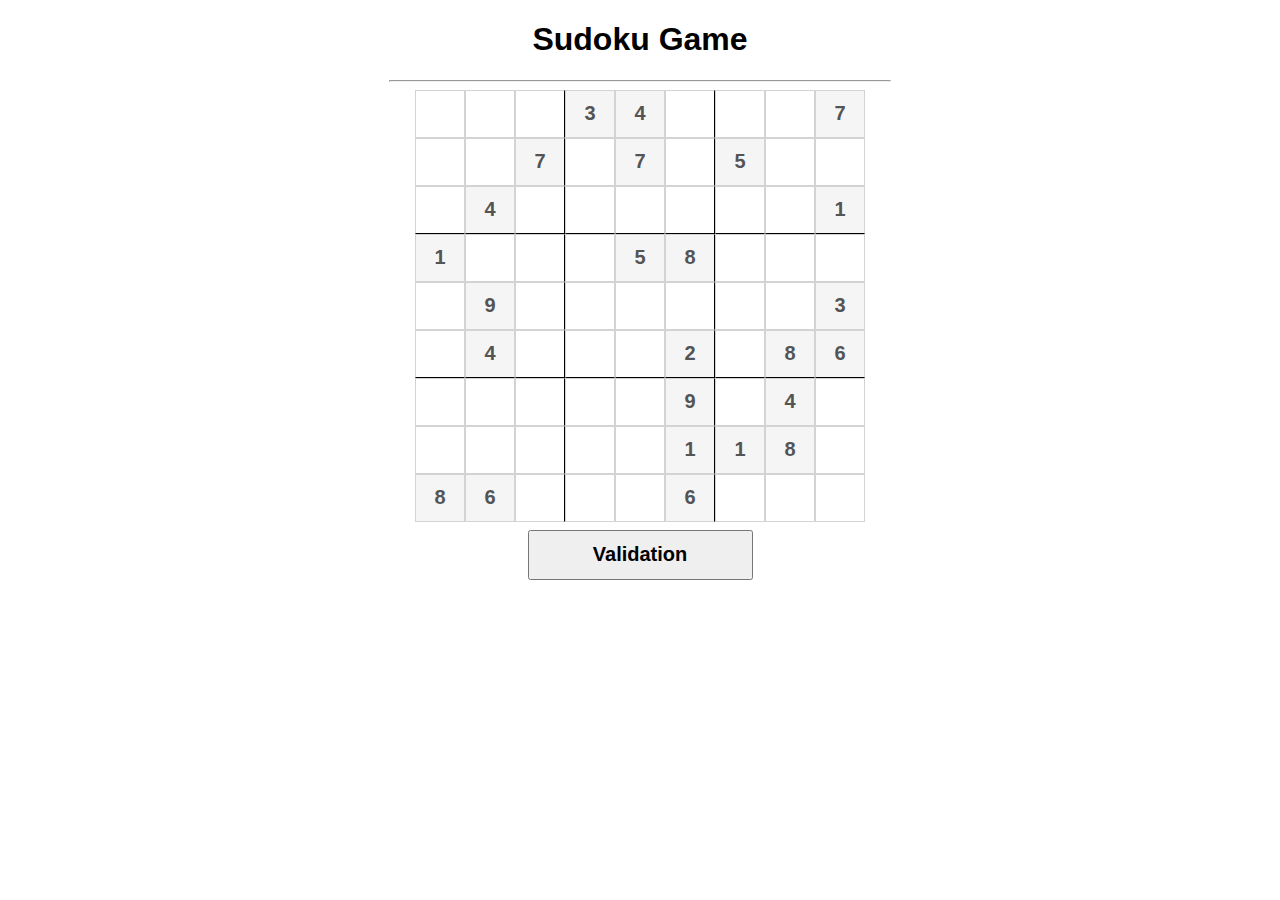
<file: index.html>
<!DOCTYPE html>
<html lang="en">
<head>
    <meta charset="UTF-8">
    <meta name="viewport" content="width=device-width, initial-scale=1.0">
    <script src="https://code.jquery.com/jquery-3.2.1.slim.min.js"></script>
    <link rel="stylesheet" href="sudoku.css">
    <!-- <script src="https://cdnjs.cloudflare.com/ajax/libs/jquery/3.7.1/jquery.min.js" integrity="sha512-v2CJ7UaYy4JwqLDIrZUI/4hqeoQieOmAZNXBeQyjo21dadnwR+8ZaIJVT8EE2iyI61OV8e6M8PP2/4hpQINQ/g==" crossorigin="anonymous" referrerpolicy="no-referrer"></script> -->
    <script src="sudoku.js"></script>
    <title>Sudoku</title>
</head>
<body>
    <h1>Sudoku Game</h1>
    <hr>
    <!--<h2 id="errors">0</h2>-->

    <!-- 9x9 board -->
    <div id="board"></div>
    
</body>

</html>
</file>
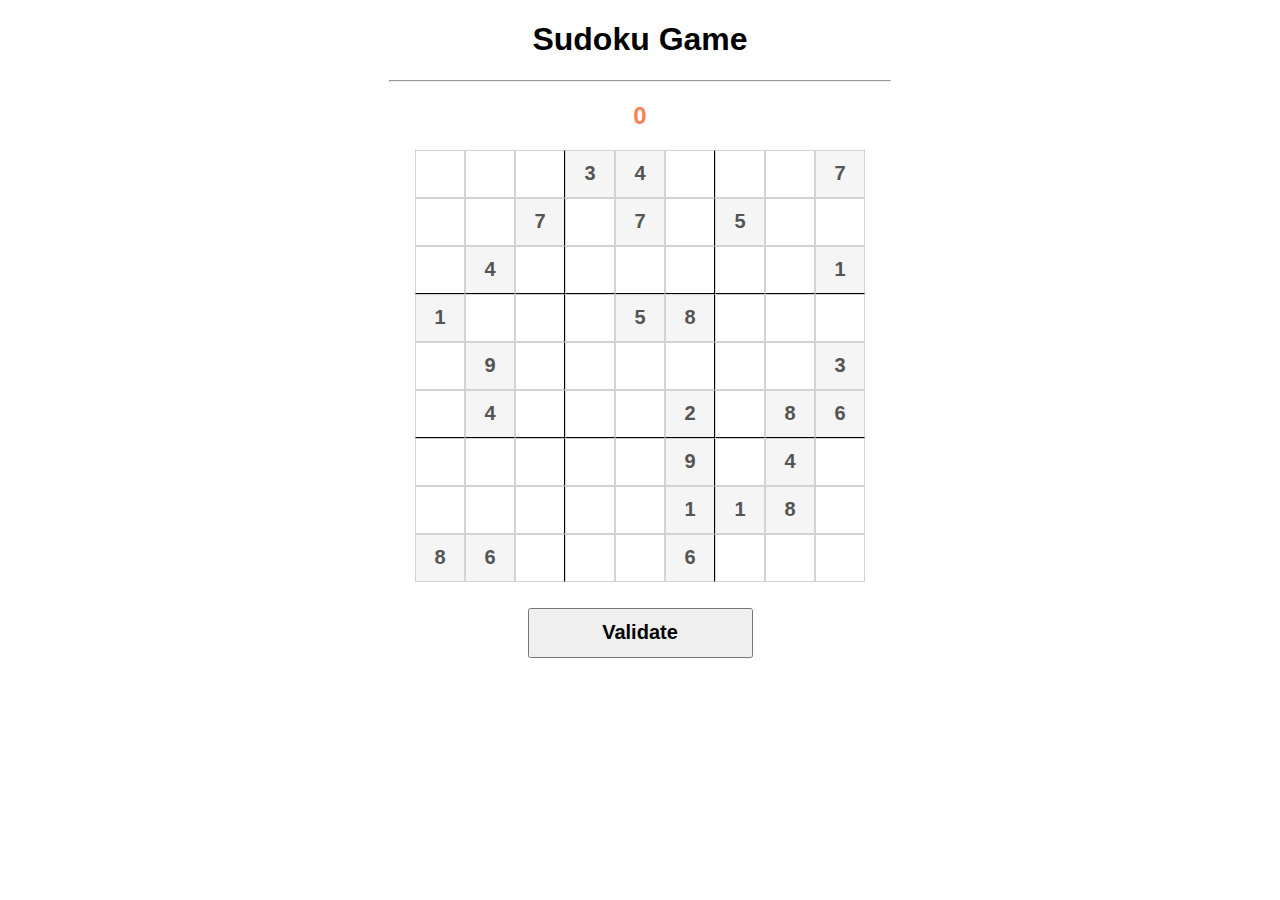
<file: davidsudoku.html>
<!DOCTYPE html>
<html lang="en">
<head>
    <meta charset="UTF-8">
    <meta name="viewport" content="width=device-width, initial-scale=1.0">
    <script src="https://code.jquery.com/jquery-3.2.1.slim.min.js"></script>
    <link rel="stylesheet" href="sudoku.css">
    <!-- <script src="https://cdnjs.cloudflare.com/ajax/libs/jquery/3.7.1/jquery.min.js" integrity="sha512-v2CJ7UaYy4JwqLDIrZUI/4hqeoQieOmAZNXBeQyjo21dadnwR+8ZaIJVT8EE2iyI61OV8e6M8PP2/4hpQINQ/g==" crossorigin="anonymous" referrerpolicy="no-referrer"></script> -->
    
    <title>Sudoku</title>
</head>
<body>
    <h1>Sudoku Game</h1>
    <hr>
    <h2 id="errors">0</h2>

    <!-- 9x9 board -->
    <div id="board"></div>
    <br>
    <!--
    <div id="digits">
    </div>-->
    <button>Validate</button>
</body>
<script>
    
let numSelected = null;
let tileSelected = null;
let loadDataInfo = null
var errors = 0;
const board = Array.from({ length: 9 }, () => Array.from({ length: 9 }, () => 0)); // creating 9 arrays which have 9 values [0,0,0,...] * 9

const MockData = (data) => { // Funcion to load information from Json
    //debugger;
    loadDataInfo = JSON.parse(data);
    createSudokuBoard(loadDataInfo);
    //setGame(loadDataInfo); // callback function to create digits number and set numbers.

}

const errorFun = (msg) => {
    alert(msg);
}
let loadPromise = new Promise((load, error) => {
    let httpReq = new XMLHttpRequest();
    httpReq.onload = () => {
        if (httpReq.status == 200)
            load(httpReq.response);
        else
            error(httpReq.statusText);
    }
    httpReq.open("GET", "./MOCK_DATA.json");
    httpReq.send();
}).then(MockData, errorFun);

function createSudokuBoard(data) {
    //debugger;
    

    for(let i = 0; i < data.length; i++){  // data[i] = each array e.g.[232234327]
        if(i == 0){
            const [col1, row1, val1, col2, row2, val2, col3, row3, val3] = data[i].val.split('').map(Number); // change individual string to number and return it
            board[row1 - 1][col1 - 1] = val1;
            board[row2 - 1][col2 - 1] = val2;
            board[row3 - 1][col3 - 1] = val3;
        }
        else if(i == 1){
            const [col1, row1, val1, col2, row2, val2, col3, row3, val3] = data[i].val.split('').map(Number);
            board[row1 - 1][col1 + 2] = val1;
            board[row2 - 1][col2 + 2] = val2;
            board[row3 - 1][col3 + 2] = val3;
        }
        else if(i == 2){
            const [col1, row1, val1, col2, row2, val2, col3, row3, val3] = data[i].val.split('').map(Number);
            board[row1 - 1][col1 + 5] = val1;
            board[row2 - 1][col2 + 5] = val2;
            board[row3 - 1][col3 + 5] = val3;
        }
        else if(i == 3){
            const [col1, row1, val1, col2, row2, val2, col3, row3, val3] = data[i].val.split('').map(Number);
            board[row1 + 2][col1 - 1] = val1;
            board[row2 + 2][col2 - 1] = val2;
            board[row3 + 2][col3 - 1] = val3;
        }
        else if(i == 4){
            const [col1, row1, val1, col2, row2, val2, col3, row3, val3] = data[i].val.split('').map(Number);
            board[row1 + 2][col1 + 2] = val1;
            board[row2 + 2][col2 + 2] = val2;
            board[row3 + 2][col3 + 2] = val3;
        }
        else if(i == 5){
            const [col1, row1, val1, col2, row2, val2, col3, row3, val3] = data[i].val.split('').map(Number);
            board[row1 + 2][col1 + 5] = val1;
            board[row2 + 2][col2 + 5] = val2;
            board[row3 + 2][col3 + 5] = val3;
        }
        else if(i == 6){
            const [col1, row1, val1, col2, row2, val2, col3, row3, val3] = data[i].val.split('').map(Number);
            board[row1 + 5][col1 - 1] = val1;
            board[row2 + 5][col2 - 1] = val2;
            board[row3 + 5][col3 - 1] = val3;
        }
        else if(i == 7){
            const [col1, row1, val1, col2, row2, val2, col3, row3, val3] = data[i].val.split('').map(Number);
            board[row1 + 5][col1 + 2] = val1;
            board[row2 + 5][col2 + 2] = val2;
            board[row3 + 5][col3 + 2] = val3;
        }
        else if(i == 8){
            const [col1, row1, val1, col2, row2, val2, col3, row3, val3] = data[i].val.split('').map(Number);
            board[row1 + 5][col1 + 5] = val1;
            board[row2 + 5][col2 + 5] = val2;
            board[row3 + 5][col3 + 5] = val3;
        }
    }
    
    // Board 9x9
    for (let r = 0; r < 9; r++) {   // row loop 
        //debugger;
        for (let c = 0; c < 9; c++) {  //column loop
            //let tile = document.createElement("div");
            let tile = document.createElement("input");
            tile.type = "text";
            tile.id = r.toString() + "-" + c.toString();  // assign each box row&column id  0-0
            if (board[r][c] != "0") {  
                //tile.innerText = board[r][c];
                tile.value = board[r][c];
                tile.setAttribute("disabled", true);
                tile.classList.add("tile-start");
            }
            if (r == 2 || r == 5) {
                tile.classList.add("horizontal-line");  // add horizontal line 
            }
            if (c == 2 || c == 5) {  // add vertical line 
                tile.classList.add("vertical-line");
            }
            tile.addEventListener("change", validInput);
            tile.classList.add("tile");
           
            document.getElementById("board").append(tile);
        }
    }
  }

const validInput = (event)=>{
    let flag = false;
    for(let i = 1; i<10;i++){
        if(event.target.value == i || event.target.value == ''){
            flag = true;
            if(event.target.value != ''){
                event.target.classList.remove("empty");
                event.target.classList.remove("test");
                const [r, c] = event.target.id.split('-').map(Number);
                board[r][c]= Number(event.target.value);
            }
            break;
        }
    }
    if(flag == false){
        alert("Please input only one digit from 1-9")
        event.target.value = '';
        event.target.classList.add("empty");
    }
}

//Validate Button
document.querySelectorAll("button")[0].addEventListener("click",()=>{
    errors = 0;
    //RESET
    for(let r in board){
        for(let c in board[r]){
            let tile = document.getElementById(`${r}-${c}`);
            tile.classList.remove("rowtest","coltest","test");
        }
    }

    //ROW AND COLUMN VALIDATION
    for(let r in board){
        for(let c in board[r]){
            let tile = document.getElementById(`${r}-${c}`);
            //tile.classList.remove("test");
            
            if(board[r][c]==0){
                //ERROR
                tile.classList.add("empty");
            }else{
                //ROW
                for(let i=0;i<9;i++){
                    if(board[r][c] == board[r][i] && board[r][i] != 0 && i != c){
                        tile.classList.add("rowtest");
                        errors += 0.5;
                    }
                }
            }
            //COLUMN
            if(board[c][r] != 0){
                for(let i=0;i<9;i++){
                    if(board[c][r] == board[i][r] && board[i][r] != 0 && i != c){
                        document.getElementById(`${c}-${r}`).classList.add("coltest");
                        errors += 0.5;
                    }
                }
            }
        }
    }

    //VALIDATING 3X3
    let vArray1 = [];
    let vArray2 = [];
    let vArray3 = [];
    let vArray4 = [];
    let vArray5 = [];
    let vArray6 = [];
    let vArray7 = [];
    let vArray8 = [];
    let vArray9 = [];
    for(let r = 0; r<9; r++){
        if(r<3){
            for(let c = 0;c<3;c++){
                if(board[r][c] != 0){
                    vArray1.push(document.getElementById(`${r}-${c}`));
                }
                if(board[r][c+3] != 0){
                    vArray2.push(document.getElementById(`${r}-${c+3}`));
                }
                if(board[r][c+6] != 0){
                    vArray3.push(document.getElementById(`${r}-${c+6}`));
                }
            }
        }
        if(r>2 && r<6){
            for(let c = 0;c<3;c++){
                if(board[r][c] != 0){
                    vArray4.push(document.getElementById(`${r}-${c}`));
                }
                if(board[r][c+3] != 0){
                    vArray5.push(document.getElementById(`${r}-${c+3}`));
                }
                if(board[r][c+6] != 0){
                    vArray6.push(document.getElementById(`${r}-${c+6}`));
                }
            }
        }
        if(r>5){
            for(let c = 0;c<3;c++){
                if(board[r][c] != 0){
                    vArray7.push(document.getElementById(`${r}-${c}`));
                }
                if(board[r][c+3] != 0){
                    vArray8.push(document.getElementById(`${r}-${c+3}`));
                }
                if(board[r][c+6] != 0){
                    vArray9.push(document.getElementById(`${r}-${c+6}`));
                }
            }
        }
    }
    const validArray = [vArray1,vArray2,vArray3,vArray4,vArray5,vArray6,vArray7,vArray8,vArray9];
    for(let i of validArray){
        for(let a of i){
            for(let b of i){
                if(a != b && a.value == b.value){
                    a.classList.add("test");
                    errors += 0.5;
                }
            }
        }
    }
    document.getElementById("errors").innerText = errors;
});
</script>
</html>
</file>
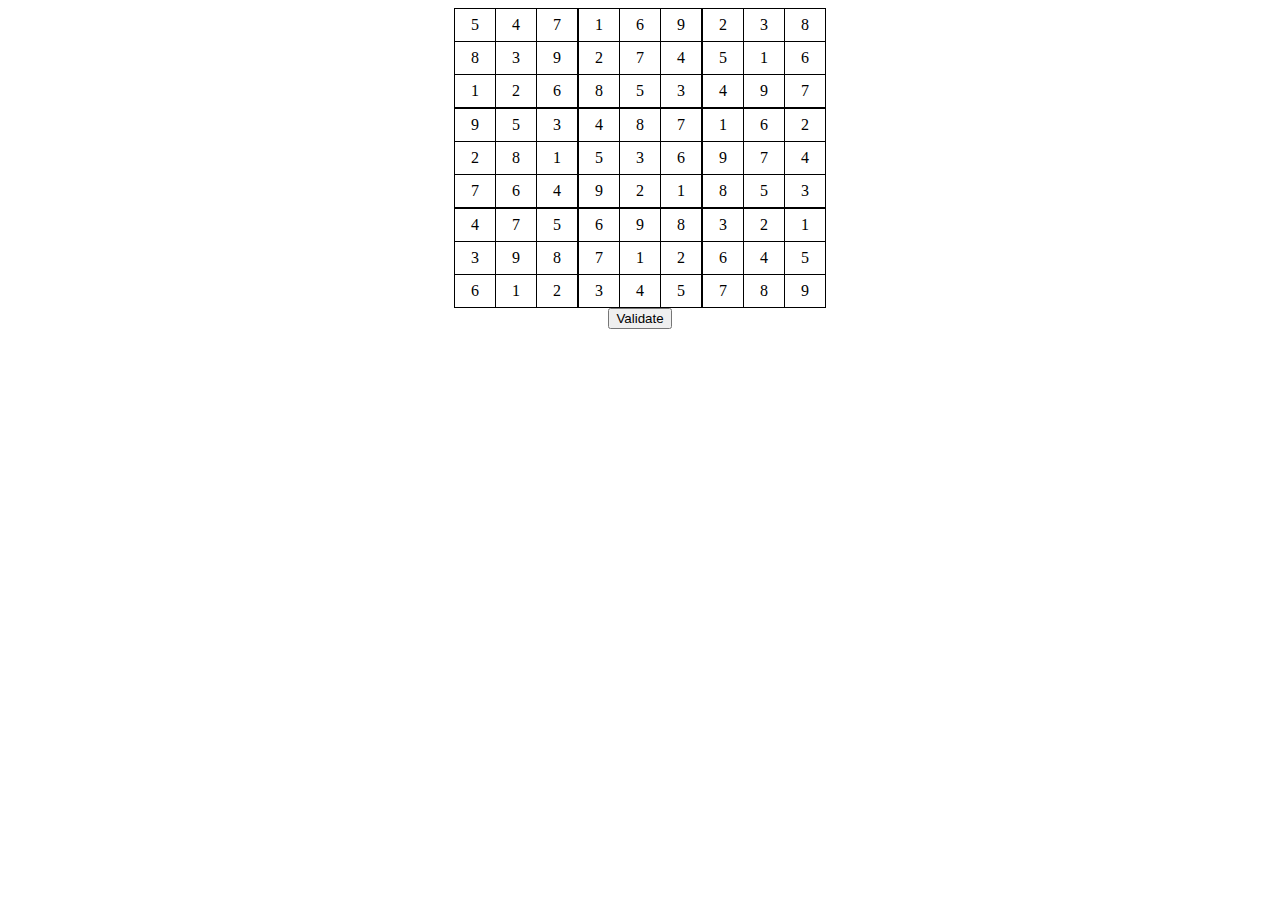
<file: index_copy_otoha.html>
<!DOCTYPE html>
<html lang="en">

<head>
    <meta charset="UTF-8">
    <meta name="viewport" content="width=device-width, initial-scale=1.0">
    <title>Sudoku</title>
    <style>
        body {
            text-align: center;
        }

        .grid {
            display: grid;
            grid-template-columns: auto auto auto;
            width: 372px;
            margin: auto;
        }

        table {
            border-collapse: collapse;
        }

        td {
            width: 30px;
            height: 30px;
            border: 1px solid black;
            background-color: white;
        }

        input {
            width: 30px;
            height: 30px;
            text-align: center;
        }

        input::-webkit-outer-spin-button,
        input::-webkit-inner-spin-button {
            -webkit-appearance: none;
            margin: 0;
        }
    </style>
</head>

<body>
    <div class="grid">
        <table class="square">
            <tr>
                <td>5</td>
                <td>4</td>
                <td>7</td>
            </tr>
            <tr>
                <td>8</td>
                <td>3</td>
                <td>9</td>
            </tr>
            <tr>
                <td>1</td>
                <td>2</td>
                <td>6</td>
            </tr>
        </table>
        <table class="square">
            <tr>
                <td>1</td>
                <td>6</td>
                <td>9</td>
            </tr>
            <tr>
                <td>2</td>
                <td>7</td>
                <td>4</td>
            </tr>
            <tr>
                <td>8</td>
                <td>5</td>
                <td>3</td>
            </tr>
        </table>
        <table class="square">
            <tr>
                <td>2</td>
                <td>3</td>
                <td>8</td>
            </tr>
            <tr>
                <td>5</td>
                <td>1</td>
                <td>6</td>
            </tr>
            <tr>
                <td>4</td>
                <td>9</td>
                <td>7</td>
            </tr>
        </table>
        <table class="square">
            <tr>
                <td>9</td>
                <td>5</td>
                <td>3</td>
            </tr>
            <tr>
                <td>2</td>
                <td>8</td>
                <td>1</td>
            </tr>
            <tr>
                <td>7</td>
                <td>6</td>
                <td>4</td>
            </tr>
        </table>
        <table class="square">
            <tr>
                <td>4</td>
                <td>8</td>
                <td>7</td>
            </tr>
            <tr>
                <td>5</td>
                <td>3</td>
                <td>6</td>
            </tr>
            <tr>
                <td>9</td>
                <td>2</td>
                <td>1</td>
            </tr>
        </table>
        <table class="square">
            <tr>
                <td>1</td>
                <td>6</td>
                <td>2</td>
            </tr>
            <tr>
                <td>9</td>
                <td>7</td>
                <td>4</td>
            </tr>
            <tr>
                <td>8</td>
                <td>5</td>
                <td>3</td>
            </tr>
        </table>
        <table class="square">
            <tr>
                <td>4</td>
                <td>7</td>
                <td>5</td>
            </tr>
            <tr>
                <td>3</td>
                <td>9</td>
                <td>8</td>
            </tr>
            <tr>
                <td>6</td>
                <td>1</td>
                <td>2</td>
            </tr>
        </table>
        <table class="square">
            <tr>
                <td>6</td>
                <td>9</td>
                <td>8</td>
            </tr>
            <tr>
                <td>7</td>
                <td>1</td>
                <td>2</td>
            </tr>
            <tr>
                <td>3</td>
                <td>4</td>
                <td>5</td>
            </tr>
        </table>
        <table class="square">
            <tr>
                <td>3</td>
                <td>2</td>
                <td>1</td>
            </tr>
            <tr>
                <td>6</td>
                <td>4</td>
                <td>5</td>
            </tr>
            <tr>
                <td>7</td>
                <td>8</td>
                <td>9</td>
            </tr>
        </table>
    </div>
    <button type="button" disabled>Validate</button>
    <script>
        const btn = document.querySelector('button');
        let table = document.querySelectorAll('table');
        let tr = Array.from(document.querySelectorAll('tr'));
        let td = Array.from(document.querySelectorAll('td'));

        let emptyItems = new Array();  // getting empty boxes and pushing it to array, changes the bgc
        for (let i = 0; i < td.length; i++) {
            if (td[i].innerText == '') {
                emptyItems.push(td[i]);
                td[i].style.backgroundColor = 'yellow';
            }
        }

        if (emptyItems.length != 0) {  // if emptyItems has items = if there are empty boxes
            alert('please fill out the empty boxes');
        } else {  //  if not = if all boxes are filled up, then remove disabled attribute from button
            btn.disabled = false;
        }

        btn.addEventListener('click', () => {
            // 1.validating each square 
            let squareNums = [];
            let squareItems = [];
            let squareResult = [];

            for (let i = 0; i < td.length; i++) {  // pushing all td values into squareNums array
                squareNums.push(td[i].innerText);
            }
            squareItems = sliceByNumber(squareNums, 9);  // slicing squareNums into 9 arrays  (9)[Array, Array...]
            // console.log(squareItems)  // index0 ['5', '4', '7', '8', '3', '9', '1', '2', '6'], index1 [] ...index9

            for (let squareObj of squareItems) {  // checking duplicated values within each squares * 9 times
                let tmpSquareResult = squareObj.filter((val, i, arr) => { // val:value, i:index, arr: array
                    return arr.indexOf(val) != i;  // returning duplicated values → goes to step 4
                });
                if (tmpSquareResult.length > 0) {  // if any of squareObj has duplicated values, then update squareResult.length by push
                    squareResult.push(tmpSquareResult);
                }
            }

            // 2.validating each row
            //0,3,6     1,4,7     2,5,8,
            //9,12,15   10,13,16  11,14,17
            //18,21,24  19,22,25  20,23,26
            let rowNums01 = [];
            let rowNums02 = [];
            let rowNums03 = [];
            let rowResult01 = [];
            let rowResult02 = [];
            let rowResult03 = [];
            let trIndex = Object.keys(tr);

            for (let j = 0; j < trIndex.length; j++) {  // iterating through all tr
                if (trIndex[j] == 0 || trIndex[j] % 3 == 0) {  // if tr index is 0 or 3n = very first row of each square
                    let rowTd = Array.from(tr[j].querySelectorAll('td'));
                    for (row of rowTd) {
                        rowNums01.push(row.innerText);  // pushing the td values into rowNums array;
                    }
                } else if (trIndex[j] == 1 || trIndex[j] % 3 == 1) { // if tr index is 1 or 3n+1 = second row of each square
                    let rowTd = Array.from(tr[j].querySelectorAll('td'));
                    for (row of rowTd) {
                        rowNums02.push(row.innerText);
                    }
                } else { // if tr index is 2 or 3n+2 = third row of each square
                    let rowTd = Array.from(tr[j].querySelectorAll('td'));
                    for (row of rowTd) {
                        rowNums03.push(row.innerText);
                    }
                }
            }
            rowNums01 = sliceByNumber(rowNums01, 9);
            rowNums02 = sliceByNumber(rowNums02, 9);
            rowNums03 = sliceByNumber(rowNums03, 9);
            // console.log(rowNums01, rowNums02); // index0 ['5', '4', '7', '8', '3', '9', '1', '2', '6'], index1, index2

            for (rowObj of rowNums01) {
                let tmpRowResult = rowObj.filter((val, i, arr) => {
                    return arr.indexOf(val) != i;
                })
                if (tmpRowResult.length > 0) {  // if any of squareObj has duplicated values, then update squareResult.length by push
                    rowResult01.push(tmpRowResult);
                }
            }
            for (rowObj of rowNums02) {
                let tmpRowResult = rowObj.filter((val, i, arr) => {
                    return arr.indexOf(val) != i;
                })
                if (tmpRowResult.length > 0) {
                    rowResult02.push(tmpRowResult);
                }
            }
            for (rowObj of rowNums03) {
                let tmpRowResult = rowObj.filter((val, i, arr) => {
                    return arr.indexOf(val) != i;
                })
                if (tmpRowResult.length > 0) {
                    rowResult03.push(tmpRowResult);
                }
            }
            console.log(squareResult, rowResult01, rowResult02, rowResult03);

            // 4.showing result
            if (squareResult.length > 0) {  // if there is any duplicated value in square
                alert('WRONG! ' + squareResult.length + ' DUPLICATED VALUES DETECTED');
            }
            if (rowResult01.length > 0 || rowResult02.length > 0 || rowResult03.length > 0) {
                alert('WRONG! CHECK EACH ROW!');
            }else {
                alert('YOU WIN!');
            }
        })

        const sliceByNumber = (array, number) => {
            const length = Math.ceil(array.length / number);  // 81 / 9
            return new Array(length).fill().map((_, i) => array.slice(i * number, (i + 1) * number));
        }
    </script>
</body>

</html>
</file>
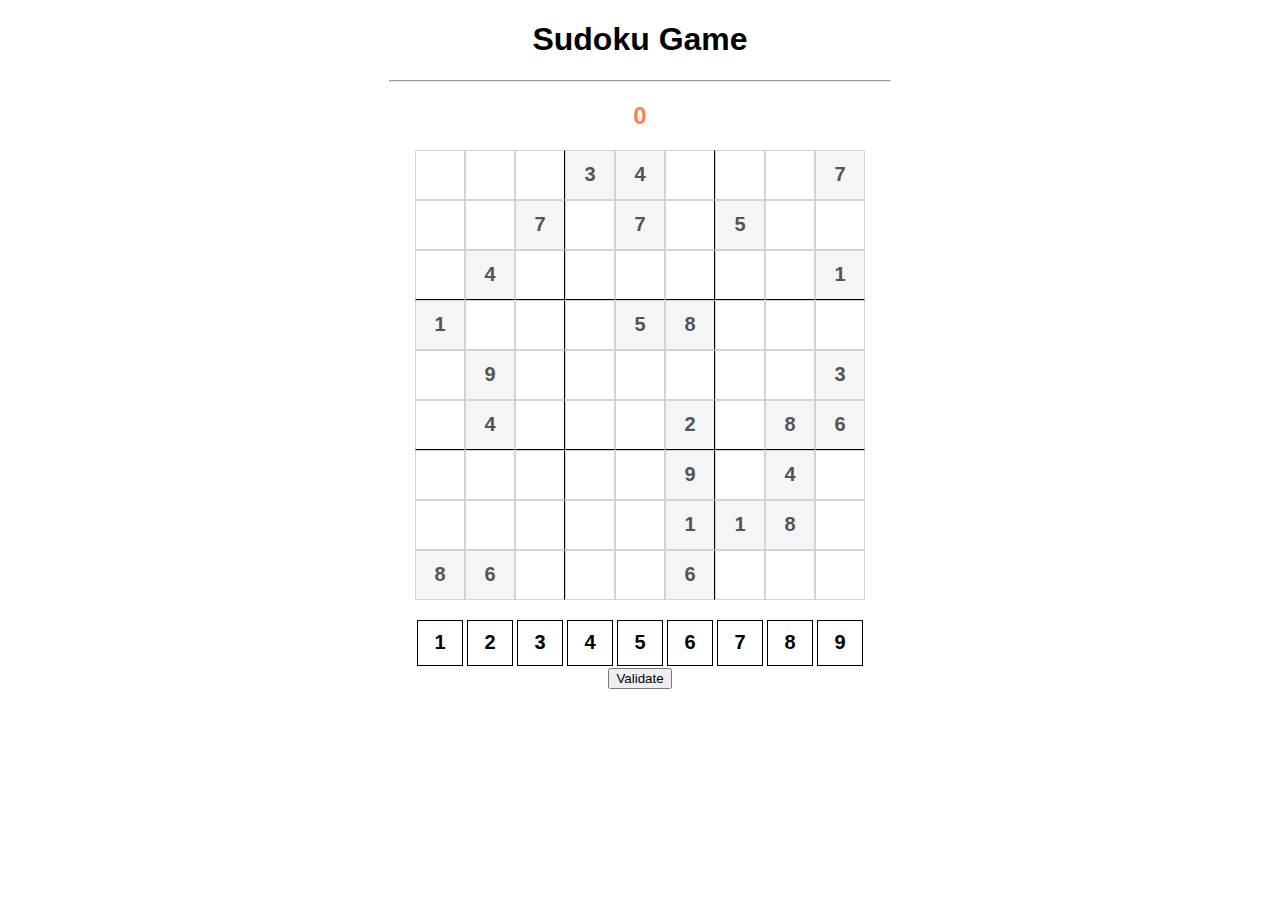
<file: kimsudoku.html>
<!DOCTYPE html>
<html lang="en">
  <head>
    <meta charset="UTF-8" />
    <meta name="viewport" content="width=device-width, initial-scale=1.0" />
    <script src="https://code.jquery.com/jquery-3.2.1.slim.min.js"></script>
    <!-- <script src="https://cdnjs.cloudflare.com/ajax/libs/jquery/3.7.1/jquery.min.js" integrity="sha512-v2CJ7UaYy4JwqLDIrZUI/4hqeoQieOmAZNXBeQyjo21dadnwR+8ZaIJVT8EE2iyI61OV8e6M8PP2/4hpQINQ/g==" crossorigin="anonymous" referrerpolicy="no-referrer"></script> -->
    <style>
      body {
        font-family: Arial, Helvetica, sans-serif;
        text-align: center;
      }

      hr {
        width: 500px;
      }

      #errors {
        color: coral;
      }

      #board {
        width: 450px;
        height: 450px;

        margin: 0 auto;

        display: grid;
        grid-template-columns: auto auto auto auto auto auto auto auto auto;
        gap: 0;
        /*display: flex;
        flex-wrap: wrap;*/
      }

      .tile {
        width: 48px;
        height: 48px;
        border: 1px solid lightgray;
        margin: 0;
        padding: 0;

        /* Text */
        font-size: 20px;
        font-weight: bold;
        display: flex;
        justify-content: center;
        align-items: center;
        text-align: center;
      }

      input::-webkit-outer-spin-button,
      input::-webkit-inner-spin-button {
        -webkit-appearance: none;
        margin: 0;
      }

      #digits {
        width: 450px;
        height: 50px;

        margin: 0 auto;
        display: flex;
        flex-wrap: wrap;
      }

      .number {
        width: 44px;
        height: 44px;
        border: 1px solid black;
        margin: 2px;

        /* Text */
        font-size: 20px;
        font-weight: bold;
        display: flex;
        justify-content: center;
        align-items: center;
      }

      .number-selected {
        background-color: gray;
      }

      .tile-start {
        background-color: whitesmoke;
      }

      .horizontal-line {
        border-bottom: 1px solid black;
      }

      .vertical-line {
        border-right: 1px solid black;
      }
    </style>
    <title>Sudoku</title>
  </head>
  <body>
    <h1>Sudoku Game</h1>
    <hr />
    <h2 id="errors">0</h2>

    <!-- 9x9 board -->
    <div id="board"></div>
    <br />
    <div id="digits"></div>
    <button>Validate</button>
  </body>
  <script>
    let numSelected = null;
    let tileSelected = null;
    let loadDataInfo = null;
    var errors = 0;
    const board = Array.from({ length: 9 }, () =>
      Array.from({ length: 9 }, () => 0)
    ); // creating 9 arrays which have 9 values [0,0,0,...] * 9

    let solution = [
      '387491625',
      '241568379',
      '569327418',
      '758619234',
      '123784596',
      '496253187',
      '934176852',
      '675832941',
      '812945763',
    ];

    const MockData = (data) => {
      // Funcion to load information from Json
      //debugger;
      loadDataInfo = JSON.parse(data);
      setGame(loadDataInfo); // callback function to create digits number and set numbers.
    };

    const errorFun = (msg) => {
      alert(msg);
    };
    let loadPromise = new Promise((load, error) => {
      let httpReq = new XMLHttpRequest();
      httpReq.onload = () => {
        if (httpReq.status == 200) load(httpReq.response);
        else error(httpReq.statusText);
      };
      httpReq.open('GET', './MOCK_DATA.json');
      httpReq.send();
    }).then(MockData, errorFun);

    function setGame(loadDataInfo) {
      // Digits 1-9
      for (let i = 1; i <= 9; i++) {
        let number = document.createElement('div');
        number.id = i;
        number.innerText = i;
        number.addEventListener('click', selectNumber);
        number.classList.add('number');
        document.getElementById('digits').appendChild(number);
      }

      // ------------------------ Remember 232234327 for 2 is column 3 is row and 2 is values, if have in 2 and 3 need be replace 4 like that example. --//

      //debugger;
      createSudokuBoard(loadDataInfo);
    }

    function createSudokuBoard(data) {
      //debugger;

      for (let i = 0; i < data.length; i++) {
        // data[i] = each array e.g.[232234327]
        if (i == 0) {
          const [col1, row1, val1, col2, row2, val2, col3, row3, val3] = data[
            i
          ].val
            .split('')
            .map(Number); // change individual string to number and return it
          board[row1 - 1][col1 - 1] = val1;
          board[row2 - 1][col2 - 1] = val2;
          board[row3 - 1][col3 - 1] = val3;
        } else if (i == 1) {
          const [col1, row1, val1, col2, row2, val2, col3, row3, val3] = data[
            i
          ].val
            .split('')
            .map(Number);
          board[row1 - 1][col1 + 2] = val1;
          board[row2 - 1][col2 + 2] = val2;
          board[row3 - 1][col3 + 2] = val3;
        } else if (i == 2) {
          const [col1, row1, val1, col2, row2, val2, col3, row3, val3] = data[
            i
          ].val
            .split('')
            .map(Number);
          board[row1 - 1][col1 + 5] = val1;
          board[row2 - 1][col2 + 5] = val2;
          board[row3 - 1][col3 + 5] = val3;
        } else if (i == 3) {
          const [col1, row1, val1, col2, row2, val2, col3, row3, val3] = data[
            i
          ].val
            .split('')
            .map(Number);
          board[row1 + 2][col1 - 1] = val1;
          board[row2 + 2][col2 - 1] = val2;
          board[row3 + 2][col3 - 1] = val3;
        } else if (i == 4) {
          const [col1, row1, val1, col2, row2, val2, col3, row3, val3] = data[
            i
          ].val
            .split('')
            .map(Number);
          board[row1 + 2][col1 + 2] = val1;
          board[row2 + 2][col2 + 2] = val2;
          board[row3 + 2][col3 + 2] = val3;
        } else if (i == 5) {
          const [col1, row1, val1, col2, row2, val2, col3, row3, val3] = data[
            i
          ].val
            .split('')
            .map(Number);
          board[row1 + 2][col1 + 5] = val1;
          board[row2 + 2][col2 + 5] = val2;
          board[row3 + 2][col3 + 5] = val3;
        } else if (i == 6) {
          const [col1, row1, val1, col2, row2, val2, col3, row3, val3] = data[
            i
          ].val
            .split('')
            .map(Number);
          board[row1 + 5][col1 - 1] = val1;
          board[row2 + 5][col2 - 1] = val2;
          board[row3 + 5][col3 - 1] = val3;
        } else if (i == 7) {
          const [col1, row1, val1, col2, row2, val2, col3, row3, val3] = data[
            i
          ].val
            .split('')
            .map(Number);
          board[row1 + 5][col1 + 2] = val1;
          board[row2 + 5][col2 + 2] = val2;
          board[row3 + 5][col3 + 2] = val3;
        } else if (i == 8) {
          const [col1, row1, val1, col2, row2, val2, col3, row3, val3] = data[
            i
          ].val
            .split('')
            .map(Number);
          board[row1 + 5][col1 + 5] = val1;
          board[row2 + 5][col2 + 5] = val2;
          board[row3 + 5][col3 + 5] = val3;
        }
      }

      // Board 9x9
      for (let r = 0; r < 9; r++) {
        // row loop
        //debugger;
        for (let c = 0; c < 9; c++) {
          //column loop
          //let tile = document.createElement("div");
          let tile = document.createElement('input');
          tile.type = 'text';
          tile.id = r.toString() + '-' + c.toString(); // assign each box row&column id  0-0
          if (board[r][c] != '0') {
            //tile.innerText = board[r][c];
            tile.value = board[r][c];
            tile.setAttribute('disabled', true);
            tile.classList.add('tile-start');
          }
          if (r == 2 || r == 5) {
            tile.classList.add('horizontal-line'); // add horizontal line
          }
          if (c == 2 || c == 5) {
            // add vertical line
            tile.classList.add('vertical-line');
          }
          tile.addEventListener('change', validInput);
          tile.classList.add('tile');

          document.getElementById('board').append(tile);
        }
      }
    }

    const validInput = (event) => {
      let flag = false;
      console.log(event.target.value);
      for (let i = 1; i < 10; i++) {
        if (event.target.value == i || event.target.value == '') {
          flag = true;
          if (event.target.value != '') {
            const [r, c] = event.target.id.split('-').map(Number);
            board[r][c] = Number(event.target.value);
          }
          break;
        }
      }
      if (flag == false) {
        alert('Please input only one digit from 1-9');
        event.target.value = '';
      }
    };

    function selectNumber() {
      if (numSelected != null) {
        numSelected.classList.remove('number-selected');
      }
      numSelected = this;
      numSelected.classList.add('number-selected');
    }

    document.addEventListener('DOMContentLoaded', function () {
      // Select the button using a tag selector
      let validateButton = document.querySelector('button');

      // Add a click event listener to the button
      validateButton.addEventListener('click', validateBoard);

      function validateBoard() {
        // Variable to track overall validation status
        let isValidBoard = true;

        // Iterate through the board and perform validation for each row, column, and subgrid
        for (let i = 0; i < 9; i++) {
          let row = getRowValues(i);
          let col = getColumnValues(i);
          let subgrid = getSubgridValues(i);

          // Call the 'isValidRowInBoard' function to validate the current row
          let isRowValid = isValidGroup(row, `Row ${i + 1}`);
          let isColValid = isValidGroup(col, `Column ${i + 1}`);
          let isSubgridValid = isValidGroup(subgrid, `Subgrid ${i + 1}`);

          if (!isRowValid || !isColValid || !isSubgridValid) {
            isValidBoard = false; // Update overall validation status
          }
        }

        // Check overall validation status
        if (isValidBoard) {
          alert('The entire board is valid.');
        } else {
          alert('The board contains invalid rows, columns, or subgrids.');
        }
      }

      function isValidGroup(group, groupName) {
        let numbersPresent = new Set();

        for (let i = 0; i < group.length; i++) {
          let currentValue = group[i];

          if (!isNaN(currentValue) && currentValue >= 1 && currentValue <= 9) {
            if (numbersPresent.has(currentValue)) {
              console.log(`${groupName} is invalid: Duplicate number found.`);
              return false; // Duplicate number found
            }
            numbersPresent.add(currentValue);
          } else {
            console.log(`${groupName} is invalid: Invalid value.`);
            return false; // Invalid value
          }
        }

        for (let i = 1; i <= 9; i++) {
          if (!numbersPresent.has(i)) {
            console.log(`${groupName} is invalid: Missing number ${i}.`);
            return false; // Missing number
          }
        }

        console.log(`${groupName} is valid.`);
        return true;
      }

      function getRowValues(row) {
        let values = [];
        for (let c = 0; c < 9; c++) {
          let tile = document.getElementById(`${row}-${c}`);
          values.push(parseInt(tile.value, 10) || 0);
        }
        return values;
      }

      function getColumnValues(col) {
        let values = [];
        for (let r = 0; r < 9; r++) {
          let tile = document.getElementById(`${r}-${col}`);
          values.push(parseInt(tile.value, 10) || 0);
        }
        return values;
      }

      function getSubgridValues(subgrid) {
        let values = [];
        let startRow = Math.floor(subgrid / 3) * 3;
        let startCol = (subgrid % 3) * 3;

        for (let r = startRow; r < startRow + 3; r++) {
          for (let c = startCol; c < startCol + 3; c++) {
            let tile = document.getElementById(`${r}-${c}`);
            values.push(parseInt(tile.value, 10) || 0);
          }
        }

        return values;
      }
    });

    function selectTile() {
      if (numSelected) {
        if (this.innerText != '') {
          return;
        }

        // "0-0" "0-1" .. "3-1"
        let coords = this.id.split('-'); //["0", "0"]
        let r = parseInt(coords[0]);
        let c = parseInt(coords[1]);

        if (solution[r][c] == numSelected.id) {
          this.innerText = numSelected.id;
        } else {
          errors += 1;
          document.getElementById('errors').innerText = errors;
        }
      }
    }
  </script>
</html>
</file>
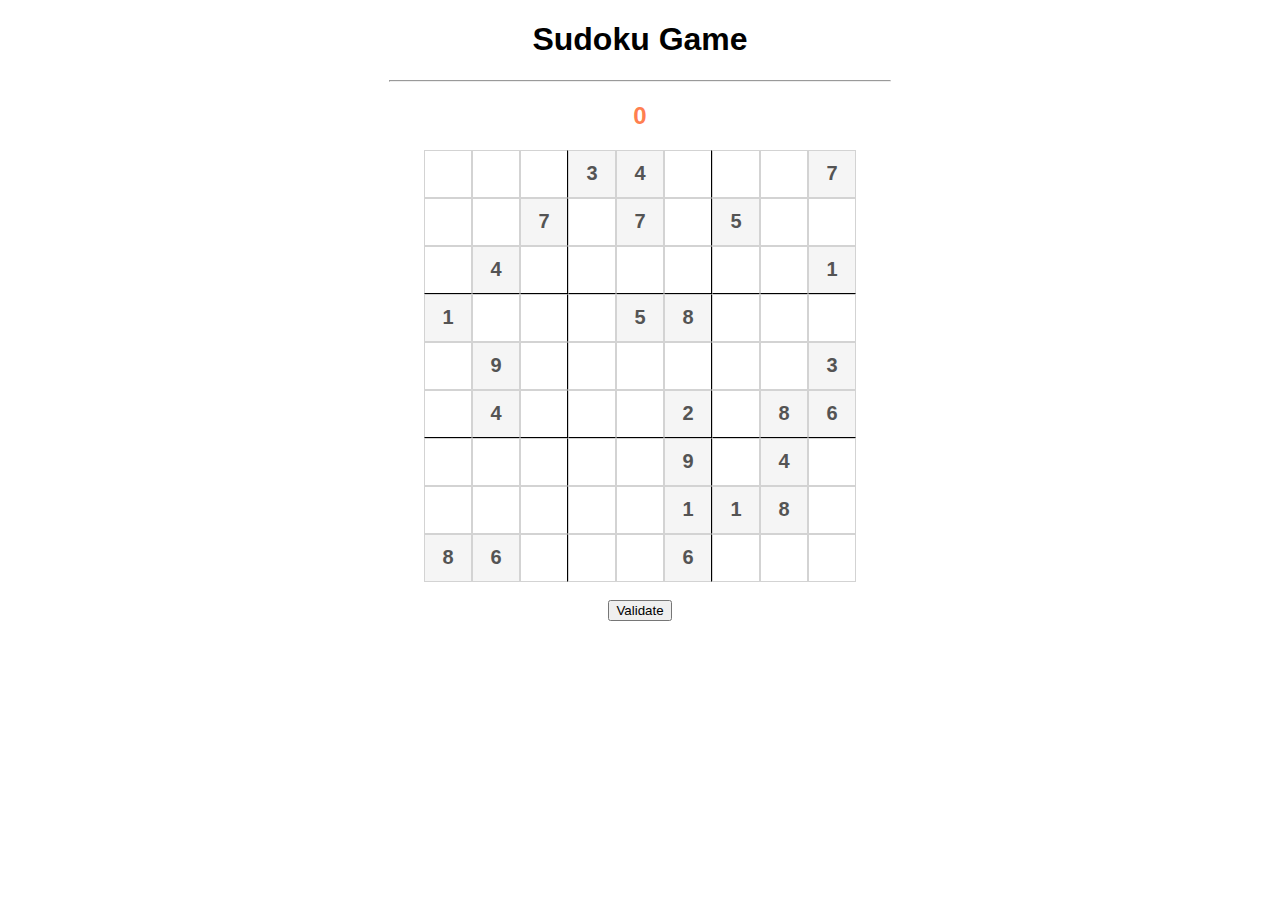
<file: sudokuDavid/davidsudoku.html>
<!DOCTYPE html>
<html lang="en">
<head>
    <meta charset="UTF-8">
    <meta name="viewport" content="width=device-width, initial-scale=1.0">
    <script src="https://code.jquery.com/jquery-3.2.1.slim.min.js"></script>
    <link rel="stylesheet" href="./sudokudavid.css">
    <!-- <script src="https://cdnjs.cloudflare.com/ajax/libs/jquery/3.7.1/jquery.min.js" integrity="sha512-v2CJ7UaYy4JwqLDIrZUI/4hqeoQieOmAZNXBeQyjo21dadnwR+8ZaIJVT8EE2iyI61OV8e6M8PP2/4hpQINQ/g==" crossorigin="anonymous" referrerpolicy="no-referrer"></script> -->
    
    <title>Sudoku</title>
</head>
<body>
    <h1>Sudoku Game</h1>
    <hr>
    <h2 id="errors">0</h2>

    <!-- 9x9 board -->
    <div id="board"></div>
    <br>
    <!--
    <div id="digits">
    </div>-->
    <button>Validate</button>
</body>
<script>
    
let numSelected = null;
let tileSelected = null;
let loadDataInfo = null
var errors = 0;
const board = Array.from({ length: 9 }, () => Array.from({ length: 9 }, () => 0)); // creating 9 arrays which have 9 values [0,0,0,...] * 9

const MockData = (data) => { // Funcion to load information from Json
    //debugger;
    loadDataInfo = JSON.parse(data);
    createSudokuBoard(loadDataInfo);
    //setGame(loadDataInfo); // callback function to create digits number and set numbers.

}

const errorFun = (msg) => {
    alert(msg);
}
let loadPromise = new Promise((load, error) => {
    let httpReq = new XMLHttpRequest();
    httpReq.onload = () => {
        if (httpReq.status == 200)
            load(httpReq.response);
        else
            error(httpReq.statusText);
    }
    httpReq.open("GET", "./MOCK_DATA.json");
    httpReq.send();
}).then(MockData, errorFun);

function createSudokuBoard(data) {
    //debugger;
    

    for(let i = 0; i < data.length; i++){  // data[i] = each array e.g.[232234327]
        if(i == 0){
            const [col1, row1, val1, col2, row2, val2, col3, row3, val3] = data[i].val.split('').map(Number); // change individual string to number and return it
            board[row1 - 1][col1 - 1] = val1;
            board[row2 - 1][col2 - 1] = val2;
            board[row3 - 1][col3 - 1] = val3;
        }
        else if(i == 1){
            const [col1, row1, val1, col2, row2, val2, col3, row3, val3] = data[i].val.split('').map(Number);
            board[row1 - 1][col1 + 2] = val1;
            board[row2 - 1][col2 + 2] = val2;
            board[row3 - 1][col3 + 2] = val3;
        }
        else if(i == 2){
            const [col1, row1, val1, col2, row2, val2, col3, row3, val3] = data[i].val.split('').map(Number);
            board[row1 - 1][col1 + 5] = val1;
            board[row2 - 1][col2 + 5] = val2;
            board[row3 - 1][col3 + 5] = val3;
        }
        else if(i == 3){
            const [col1, row1, val1, col2, row2, val2, col3, row3, val3] = data[i].val.split('').map(Number);
            board[row1 + 2][col1 - 1] = val1;
            board[row2 + 2][col2 - 1] = val2;
            board[row3 + 2][col3 - 1] = val3;
        }
        else if(i == 4){
            const [col1, row1, val1, col2, row2, val2, col3, row3, val3] = data[i].val.split('').map(Number);
            board[row1 + 2][col1 + 2] = val1;
            board[row2 + 2][col2 + 2] = val2;
            board[row3 + 2][col3 + 2] = val3;
        }
        else if(i == 5){
            const [col1, row1, val1, col2, row2, val2, col3, row3, val3] = data[i].val.split('').map(Number);
            board[row1 + 2][col1 + 5] = val1;
            board[row2 + 2][col2 + 5] = val2;
            board[row3 + 2][col3 + 5] = val3;
        }
        else if(i == 6){
            const [col1, row1, val1, col2, row2, val2, col3, row3, val3] = data[i].val.split('').map(Number);
            board[row1 + 5][col1 - 1] = val1;
            board[row2 + 5][col2 - 1] = val2;
            board[row3 + 5][col3 - 1] = val3;
        }
        else if(i == 7){
            const [col1, row1, val1, col2, row2, val2, col3, row3, val3] = data[i].val.split('').map(Number);
            board[row1 + 5][col1 + 2] = val1;
            board[row2 + 5][col2 + 2] = val2;
            board[row3 + 5][col3 + 2] = val3;
        }
        else if(i == 8){
            const [col1, row1, val1, col2, row2, val2, col3, row3, val3] = data[i].val.split('').map(Number);
            board[row1 + 5][col1 + 5] = val1;
            board[row2 + 5][col2 + 5] = val2;
            board[row3 + 5][col3 + 5] = val3;
        }
    }
    
    // Board 9x9
    for (let r = 0; r < 9; r++) {   // row loop 
        //debugger;
        for (let c = 0; c < 9; c++) {  //column loop
            //let tile = document.createElement("div");
            let tile = document.createElement("input");
            tile.type = "text";
            tile.id = r.toString() + "-" + c.toString();  // assign each box row&column id  0-0
            if (board[r][c] != "0") {  
                //tile.innerText = board[r][c];
                tile.value = board[r][c];
                tile.setAttribute("disabled", true);
                tile.classList.add("tile-start");
            }
            if (r == 2 || r == 5) {
                tile.classList.add("horizontal-line");  // add horizontal line 
            }
            if (c == 2 || c == 5) {  // add vertical line 
                tile.classList.add("vertical-line");
            }
            tile.addEventListener("change", validInput);
            tile.classList.add("tile");
           
            document.getElementById("board").append(tile);
        }
    }
  }

const validInput = (event)=>{
    let flag = false;
    for(let i = 1; i<10;i++){
        if(event.target.value == i || event.target.value == ''){
            flag = true;
            if(event.target.value != ''){
                event.target.classList.remove("empty");
                event.target.classList.remove("test");
                const [r, c] = event.target.id.split('-').map(Number);
                board[r][c]= Number(event.target.value);
            }
            break;
        }
    }
    if(flag == false){
        alert("Please input only one digit from 1-9")
        event.target.value = '';
        event.target.classList.add("empty");
    }
}

//Validate Button
document.querySelectorAll("button")[0].addEventListener("click",()=>{
    errors = 0;
    //RESET
    for(let r in board){
        for(let c in board[r]){
            let tile = document.getElementById(`${r}-${c}`);
            tile.classList.remove("rowtest","coltest","test");
        }
    }

    //ROW AND COLUMN VALIDATION
    for(let r in board){
        for(let c in board[r]){
            let tile = document.getElementById(`${r}-${c}`);
            //tile.classList.remove("test");
            
            if(board[r][c]==0){
                //ERROR
                tile.classList.add("empty");
            }else{
                //ROW
                for(let i=0;i<9;i++){
                    if(board[r][c] == board[r][i] && board[r][i] != 0 && i != c){
                        tile.classList.add("rowtest");
                        errors += 0.5;
                    }
                }
            }
            //COLUMN
            if(board[c][r] != 0){
                for(let i=0;i<9;i++){
                    if(board[c][r] == board[i][r] && board[i][r] != 0 && i != c){
                        document.getElementById(`${c}-${r}`).classList.add("coltest");
                        errors += 0.5;
                    }
                }
            }
        }
    }

    //VALIDATING 3X3
    let vArray1 = [];
    let vArray2 = [];
    let vArray3 = [];
    let vArray4 = [];
    let vArray5 = [];
    let vArray6 = [];
    let vArray7 = [];
    let vArray8 = [];
    let vArray9 = [];
    for(let r = 0; r<9; r++){
        if(r<3){
            for(let c = 0;c<3;c++){
                if(board[r][c] != 0){
                    vArray1.push(document.getElementById(`${r}-${c}`));
                }
                if(board[r][c+3] != 0){
                    vArray2.push(document.getElementById(`${r}-${c+3}`));
                }
                if(board[r][c+6] != 0){
                    vArray3.push(document.getElementById(`${r}-${c+6}`));
                }
            }
        }
        if(r>2 && r<6){
            for(let c = 0;c<3;c++){
                if(board[r][c] != 0){
                    vArray4.push(document.getElementById(`${r}-${c}`));
                }
                if(board[r][c+3] != 0){
                    vArray5.push(document.getElementById(`${r}-${c+3}`));
                }
                if(board[r][c+6] != 0){
                    vArray6.push(document.getElementById(`${r}-${c+6}`));
                }
            }
        }
        if(r>5){
            for(let c = 0;c<3;c++){
                if(board[r][c] != 0){
                    vArray7.push(document.getElementById(`${r}-${c}`));
                }
                if(board[r][c+3] != 0){
                    vArray8.push(document.getElementById(`${r}-${c+3}`));
                }
                if(board[r][c+6] != 0){
                    vArray9.push(document.getElementById(`${r}-${c+6}`));
                }
            }
        }
    }
    const validArray = [vArray1,vArray2,vArray3,vArray4,vArray5,vArray6,vArray7,vArray8,vArray9];
    for(let i of validArray){
        for(let a of i){
            for(let b of i){
                if(a != b && a.value == b.value){
                    a.classList.add("test");
                    errors += 0.5;
                }
            }
        }
    }
    document.getElementById("errors").innerText = errors;
});
</script>
</html>
</file>
<file: sudoku.css>
body {
    font-family: Arial, Helvetica, sans-serif;
    text-align: center;
}

hr {
    width: 500px;
}

#errors {
    color: coral;
}

#board {
    width: 450px;
    height: 430px;
    margin: 0 auto;
    display: flex;
    flex-wrap: wrap;
    margin-bottom: 10px;
}

.tile {
    width: 44px; 
    height: 44px;
    border: 1px solid lightgray;

    /* Text */
    font-size: 20px;
    font-weight: bold;
    display: flex;
    justify-content: center;
    align-items: center;
}
input{
    width: 44px; 
    height: 44px;
    border: 1px solid lightgray;

    /* Text */
    font-size: 20px;
    font-weight: bold;
    display: flex;
    justify-content: center;
    align-items: center;
    text-align: center;
    
}

button {
    width: 225px;
    height: 50px;
    font-size: 20px;
    font-weight: bold;
    justify-content: center;
    align-items: center;
    text-align: center;
    margin: 0 auto;
    display: flex;
    flex-wrap: wrap;
}

.number {
    width: 44px; 
    height: 44px;
    border: 1px solid black;
    margin: 2px;

    /* Text */
    font-size: 20px;
    font-weight: bold;
    display: flex;
    justify-content: center;
    align-items: center;
}

.number-selected {
    background-color: gray;
}

.tile-start {
    background-color: whitesmoke;
}

.horizontal-line {
    border-bottom: 1px solid black;
}

.vertical-line {
    border-right: 1px solid black;
}

.test{
    background-color: rgb(234, 0, 255) !important;
}
.rowred{
    color: red !important;
    /*background-color: red !important;*/
}
.coltest{
    color: rgb(132, 233, 0) !important;
}
</file>
<file: sudokuDavid/sudokudavid.css>
body {
    font-family: Arial, Helvetica, sans-serif;
    text-align: center;
}

hr {
    width: 500px;
}

#errors {
    color: coral;
}

#board {
    width: 432px;
    height: 432px;

    margin: 0 auto;
    
    display: grid;
    grid-template-columns: auto auto auto auto auto auto auto auto auto;
    gap: 0;
    /*display: flex;
    flex-wrap: wrap;*/
}
.empty{
    background-color: #ffffff;
    opacity: 0.8;
    background: 
        radial-gradient(circle, transparent 20%, #ffffff 20%, #ffffff 80%, transparent 80%, transparent), 
        radial-gradient(circle, transparent 20%, #ffffff 20%, #ffffff 80%, transparent 80%, transparent) 23px 23px, 
        linear-gradient(#f74545 2px, transparent 2px) 0 -1px, 
        linear-gradient(90deg, #f74545 2px, #ffffff 2px) -1px 0;
}
.tile {
    width: 48px;
    height: 48px;
    box-sizing: border-box;
    border: 1px solid lightgray;
    margin: 0;
    padding: 0;

    /* Text */
    font-size: 20px;
    font-weight: bold;
    display: flex;
    justify-content: center;
    align-items: center;
    text-align: center;
}

input::-webkit-outer-spin-button,
input::-webkit-inner-spin-button {
    -webkit-appearance: none;
    margin: 0;
}

#digits {
    width: 450px;
    height: 50px;

    margin: 0 auto;
    display: flex;
    flex-wrap: wrap;
}

.number {
    width: 44px;
    height: 44px;
    border: 1px solid black;
    margin: 2px;

    /* Text */
    font-size: 20px;
    font-weight: bold;
    display: flex;
    justify-content: center;
    align-items: center;
}

.number-selected {
    background-color: gray;
}
.test{
    background-color: rgb(234, 0, 255) !important;
}
.rowtest{
    color: red !important;
    /*background-color: red !important;*/
}
.coltest{
    color: rgb(132, 233, 0) !important;
}

.tile-start {
    background-color: whitesmoke;
}

.horizontal-line {
    border-bottom: 1px solid black;
}

.vertical-line {
    border-right: 1px solid black;
}
</file>
